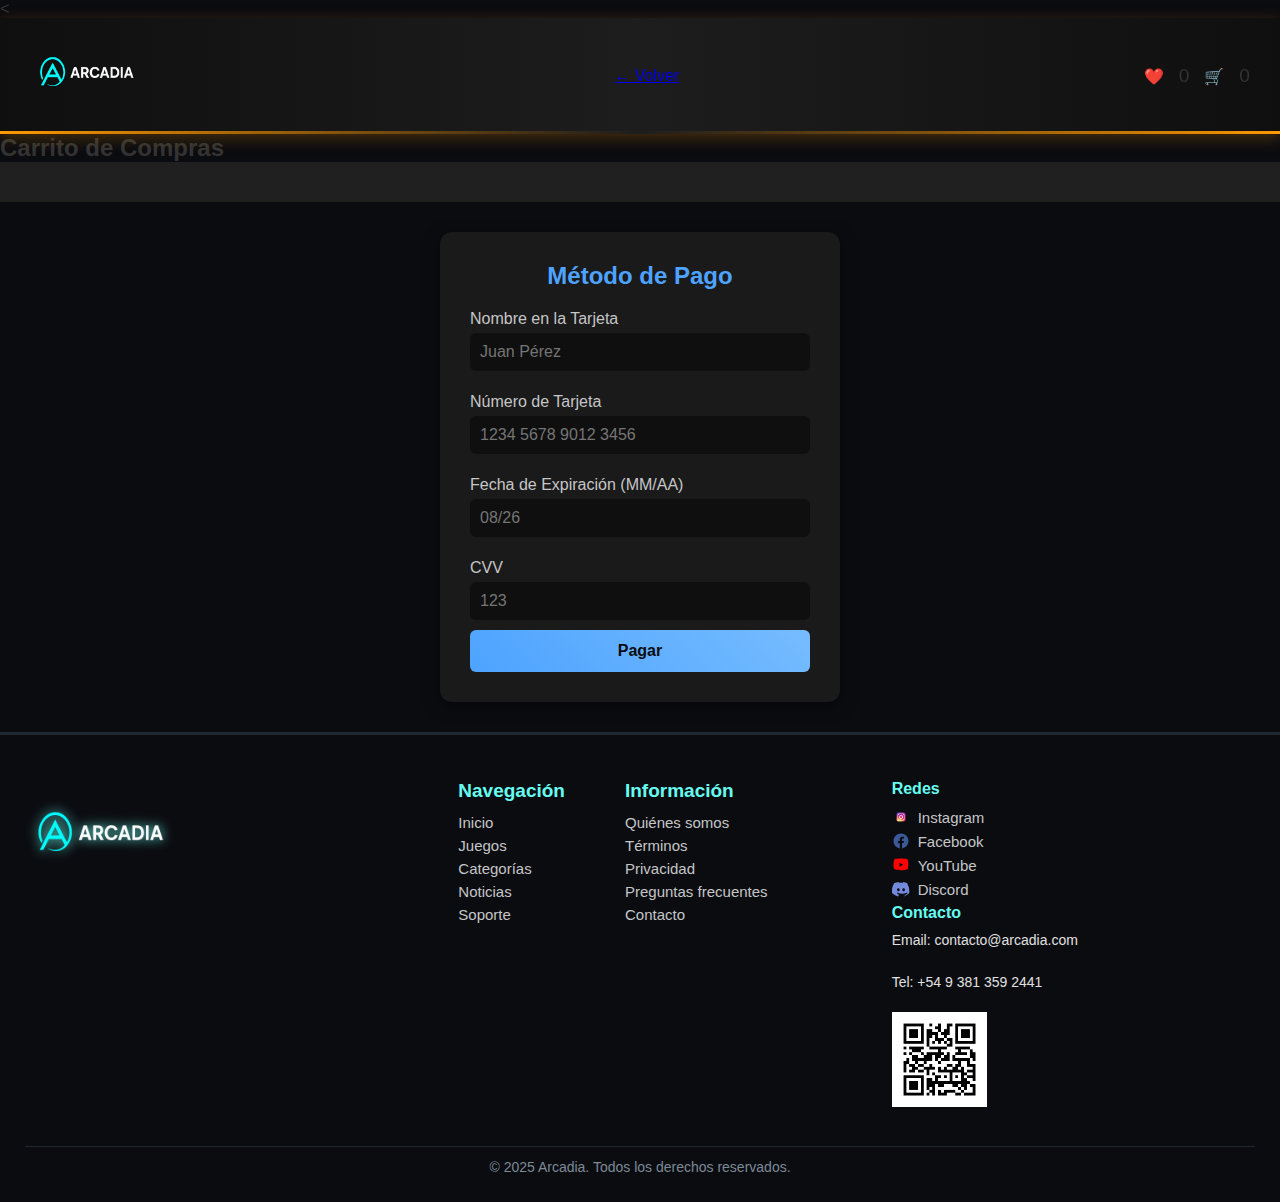
<file: cart.html>
<!DOCTYPE html>
<html lang="en">
<head>
    <meta charset="UTF-8">
    <meta name="viewport" content="width=device-width, initial-scale=1.0">
    <title>Document</title>
    <link rel="stylesheet" href="css/style.css">
</head>
<body>

    <<header class="header">
  <div class="logo"><a href="index.html" style="text-decoration: none;"><img src="ChatGPT Image 2 dic 2025, 12_54_44 a.m..png"
      width="120" height="80"></a></div>
  <a href="index.html">← Volver</a>
  <div class="icons">
    ❤️ <span id="favCount">0</span>
    🛒 <span id="cartCount">0</span>
  </div>
</header>

<main>
  <h2>Carrito de Compras</h2>
  <div id="cartList" class="grid"></div>


  <!-- Formulario de Pago -->
<section class="checkout-section">
  <h2 class="checkout-title">Método de Pago</h2>
  <div class="checkout-form">
    <label for="cardName">Nombre en la Tarjeta</label>
    <input type="text" id="cardName" class="checkout-input" placeholder="Juan Pérez">

    <label for="cardNumber">Número de Tarjeta</label>
    <input type="text" id="cardNumber" class="checkout-input" placeholder="1234 5678 9012 3456" maxlength="19">

    <label for="cardExpiry">Fecha de Expiración (MM/AA)</label>
    <input type="text" id="cardExpiry" class="checkout-input" placeholder="08/26" maxlength="5">

    <label for="cardCVV">CVV</label>
    <input type="text" id="cardCVV" class="checkout-input" placeholder="123" maxlength="4">

    <button id="payButton" class="checkout-btn">Pagar</button>
  </div>
</section>

  
</main>

<footer class="arcadia-footer">
    <div class="footer-content">

        <!-- Columna izquierda: Logo -->
        <div class="footer-col footer-logo">
            <a href="index.html" style="text-decoration: none;"><img src="ChatGPT Image 2 dic 2025, 12_54_44 a.m..png" alt="Arcadia Logo"></a>
        </div>

        <!-- Columna central: dos columnas de links -->
        <div class="footer-col footer-links">
            <div class="links-col">
                <h4>Navegación</h4>
                <a href="#">Inicio</a>
                <a href="#">Juegos</a>
                <a href="#">Categorías</a>
                <a href="#">Noticias</a>
                <a href="#">Soporte</a>
            </div>

            <div class="links-col">
                <h4>Información</h4>
                <a href="#">Quiénes somos</a>
                <a href="#">Términos</a>
                <a href="#">Privacidad</a>
                <a href="#">Preguntas frecuentes</a>
                <a href="#">Contacto</a>
            </div>
        </div>

        <!-- Columna derecha -->
        <div class="footer-col footer-info">

            <div class="social">
                <h4>Redes</h4>

                <a href="https://www.google.com/url?sa=t&rct=j&q=&esrc=s&source=web&cd=&ved=2ahUKEwj-5oKaiZ-RAxXwErkGHUanCrMQFnoECAwQAQ&url=https%3A%2F%2Fwww.instagram.com%2Fsteam_games_official%2F%3Fhl%3Des&usg=AOvVaw1OLbAP8uUGLeVGV8DR2A9r&opi=89978449">
                    <span class="icon instagram"></span> Instagram
                </a>

                <a href="https://www.google.com/url?sa=t&rct=j&q=&esrc=s&source=web&cd=&ved=2ahUKEwiL_auViJ-RAxWmD7kGHSqcKr4QFnoECC8QAQ&url=https%3A%2F%2Fwww.facebook.com%2Fgroups%2F193399494192518%2F%3Flocale%3Des_LA&usg=AOvVaw0_mVzBYSnWv7RQZfmbw1pT&opi=89978449">
                    <span class="icon facebook"></span> Facebook
                </a>

                <a href="https://www.google.com/url?sa=t&rct=j&q=&esrc=s&source=web&cd=&ved=2ahUKEwiAiJm5iZ-RAxWFBrkGHbIOL1EQFnoECAwQAQ&url=https%3A%2F%2Fwww.youtube.com%2F%40Steam&usg=AOvVaw3nuldWfhlZiTJDnbh_1ngS&opi=89978449">
                    <span class="icon youtube"></span> YouTube
                </a>

                <a href="https://www.google.com/url?sa=t&rct=j&q=&esrc=s&source=web&cd=&ved=2ahUKEwiPp_LPiZ-RAxV7H7kGHSXbOmkQFnoECAwQAQ&url=https%3A%2F%2Fdiscord.com%2Finvite%2Fy8mcERS&usg=AOvVaw1p5cYX5ohfluZjKO8LuRWy&opi=89978449">
                    <span class="icon discord"></span> Discord
                </a>
            </div>

            <div class="contacto">
                <h4>Contacto</h4>
                <p>Email: contacto@arcadia.com</p>
                <br>
                <p>Tel: +54 9 381 359 2441</p>
                <br>
            </div>

            <div class="qr">
                <img src="qr_arcadia.png" alt="Data Fiscal" width="95">
            </div>
        </div>

    </div>
    <div class="footer-copy">
        © 2025 Arcadia. Todos los derechos reservados.
    </div>
    
</footer>

<script src="js/cart.js"></script>
<script src="js/fav.js"></script>
<script>
let cartList = document.getElementById("cartList");
let productos = [];
let cart = JSON.parse(localStorage.getItem("cart")) || [];

fetch("./data/productos.json")
  .then(res => res.json())
  .then(data => {
    productos = data;
    mostrarCarrito();
  });

function mostrarCarrito() {
  cartList.innerHTML = "";
  cart.forEach(id => {
    const prod = productos.find(p => p.id === id);
    if (prod) {
      const div = document.createElement("div");
      div.className = "productCard";
      div.innerHTML = `
        <img src="${prod.imagen}" alt="${prod.nombre}">
        <h3>${prod.nombre}</h3>
        <p>$${prod.precio}</p>
        <button onclick="addToFav(${prod.id})">❤️ Favorito</button>
      `;
      cartList.appendChild(div);
    }
  });
}
</script>
</body>
</html>
</file>
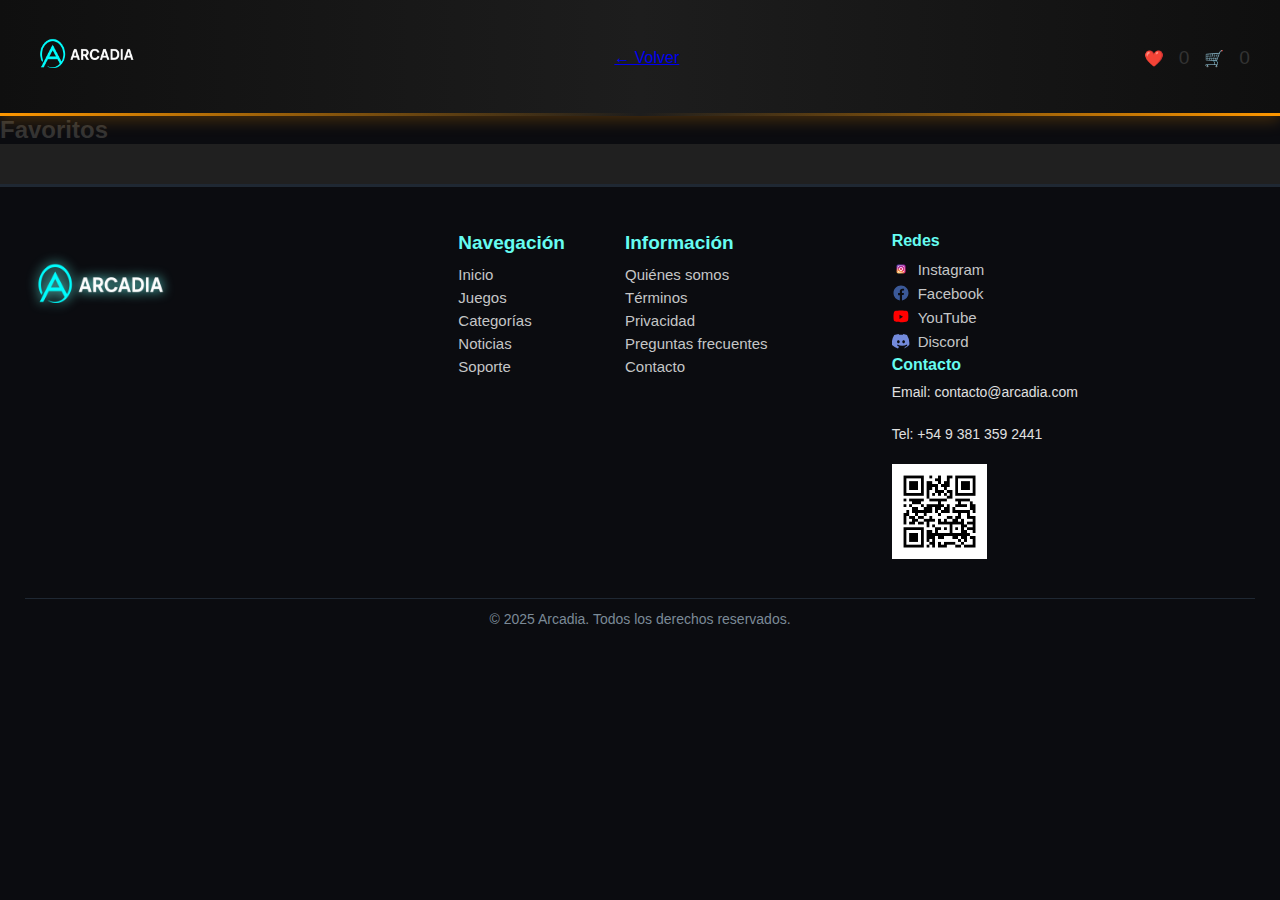
<file: fav.html>
<!DOCTYPE html>
<html lang="en">
<head>
    <meta charset="UTF-8">
    <meta name="viewport" content="width=device-width, initial-scale=1.0">
    <title>Document</title>
    <link rel="stylesheet" href="css/style.css">
</head>
<body>
     <header class="header">
  <div class="logo"><a href="index.html" style="text-decoration: none;"><img src="ChatGPT Image 2 dic 2025, 12_54_44 a.m..png"
      width="120" height="80"></a></div>
  <a href="index.html">← Volver</a>
  <div class="icons">
    ❤️ <span id="favCount">0</span>
    🛒 <span id="cartCount">0</span>
  </div>
</header>

<main>
  <h2>Favoritos</h2>
  <div id="favList" class="grid"></div>
</main>

<footer class="arcadia-footer">
    <div class="footer-content">

        <!-- Columna izquierda: Logo -->
        <div class="footer-col footer-logo">
            <a href="index.html" style="text-decoration: none;"><img src="ChatGPT Image 2 dic 2025, 12_54_44 a.m..png" alt="Arcadia Logo"></a>
        </div>

        <!-- Columna central: dos columnas de links -->
        <div class="footer-col footer-links">
            <div class="links-col">
                <h4>Navegación</h4>
                <a href="#">Inicio</a>
                <a href="#">Juegos</a>
                <a href="#">Categorías</a>
                <a href="#">Noticias</a>
                <a href="#">Soporte</a>
            </div>

            <div class="links-col">
                <h4>Información</h4>
                <a href="#">Quiénes somos</a>
                <a href="#">Términos</a>
                <a href="#">Privacidad</a>
                <a href="#">Preguntas frecuentes</a>
                <a href="#">Contacto</a>
            </div>
        </div>

        <!-- Columna derecha -->
        <div class="footer-col footer-info">

            <div class="social">
                <h4>Redes</h4>

                <a href="https://www.google.com/url?sa=t&rct=j&q=&esrc=s&source=web&cd=&ved=2ahUKEwj-5oKaiZ-RAxXwErkGHUanCrMQFnoECAwQAQ&url=https%3A%2F%2Fwww.instagram.com%2Fsteam_games_official%2F%3Fhl%3Des&usg=AOvVaw1OLbAP8uUGLeVGV8DR2A9r&opi=89978449">
                    <span class="icon instagram"></span> Instagram
                </a>

                <a href="https://www.google.com/url?sa=t&rct=j&q=&esrc=s&source=web&cd=&ved=2ahUKEwiL_auViJ-RAxWmD7kGHSqcKr4QFnoECC8QAQ&url=https%3A%2F%2Fwww.facebook.com%2Fgroups%2F193399494192518%2F%3Flocale%3Des_LA&usg=AOvVaw0_mVzBYSnWv7RQZfmbw1pT&opi=89978449">
                    <span class="icon facebook"></span> Facebook
                </a>

                <a href="https://www.google.com/url?sa=t&rct=j&q=&esrc=s&source=web&cd=&ved=2ahUKEwiAiJm5iZ-RAxWFBrkGHbIOL1EQFnoECAwQAQ&url=https%3A%2F%2Fwww.youtube.com%2F%40Steam&usg=AOvVaw3nuldWfhlZiTJDnbh_1ngS&opi=89978449">
                    <span class="icon youtube"></span> YouTube
                </a>

                <a href="https://www.google.com/url?sa=t&rct=j&q=&esrc=s&source=web&cd=&ved=2ahUKEwiPp_LPiZ-RAxV7H7kGHSXbOmkQFnoECAwQAQ&url=https%3A%2F%2Fdiscord.com%2Finvite%2Fy8mcERS&usg=AOvVaw1p5cYX5ohfluZjKO8LuRWy&opi=89978449">
                    <span class="icon discord"></span> Discord
                </a>
            </div>

            <div class="contacto">
                <h4>Contacto</h4>
                <p>Email: contacto@arcadia.com</p>
                <br>
                <p>Tel: +54 9 381 359 2441</p>
                <br>
            </div>

            <div class="qr">
                <img src="qr_arcadia.png" alt="Data Fiscal" width="95">
            </div>
        </div>

    </div>
    <div class="footer-copy">
        © 2025 Arcadia. Todos los derechos reservados.
    </div>
    
</footer>

<script src="js/cart.js"></script>
<script src="js/fav.js"></script>
<script>
let favList = document.getElementById("favList");
let productos = [];
let fav = JSON.parse(localStorage.getItem("fav")) || [];

fetch("./data/productos.json")
  .then(res => res.json())
  .then(data => {
    productos = data;
    mostrarFavoritos();
  });

function mostrarFavoritos() {
  favList.innerHTML = "";
  fav.forEach(id => {
    const prod = productos.find(p => p.id === id);
    if (prod) {
      const div = document.createElement("div");
      div.className = "productCard";
      div.innerHTML = `
        <img src="${prod.imagen}" alt="${prod.nombre}">
        <h3>${prod.nombre}</h3>
        <p>$${prod.precio}</p>
        <button onclick="addToCart(${prod.id})">🛒 Comprar</button>
      `;
      favList.appendChild(div);
    }
  });
}
</script>
</body>
</html>
</file>
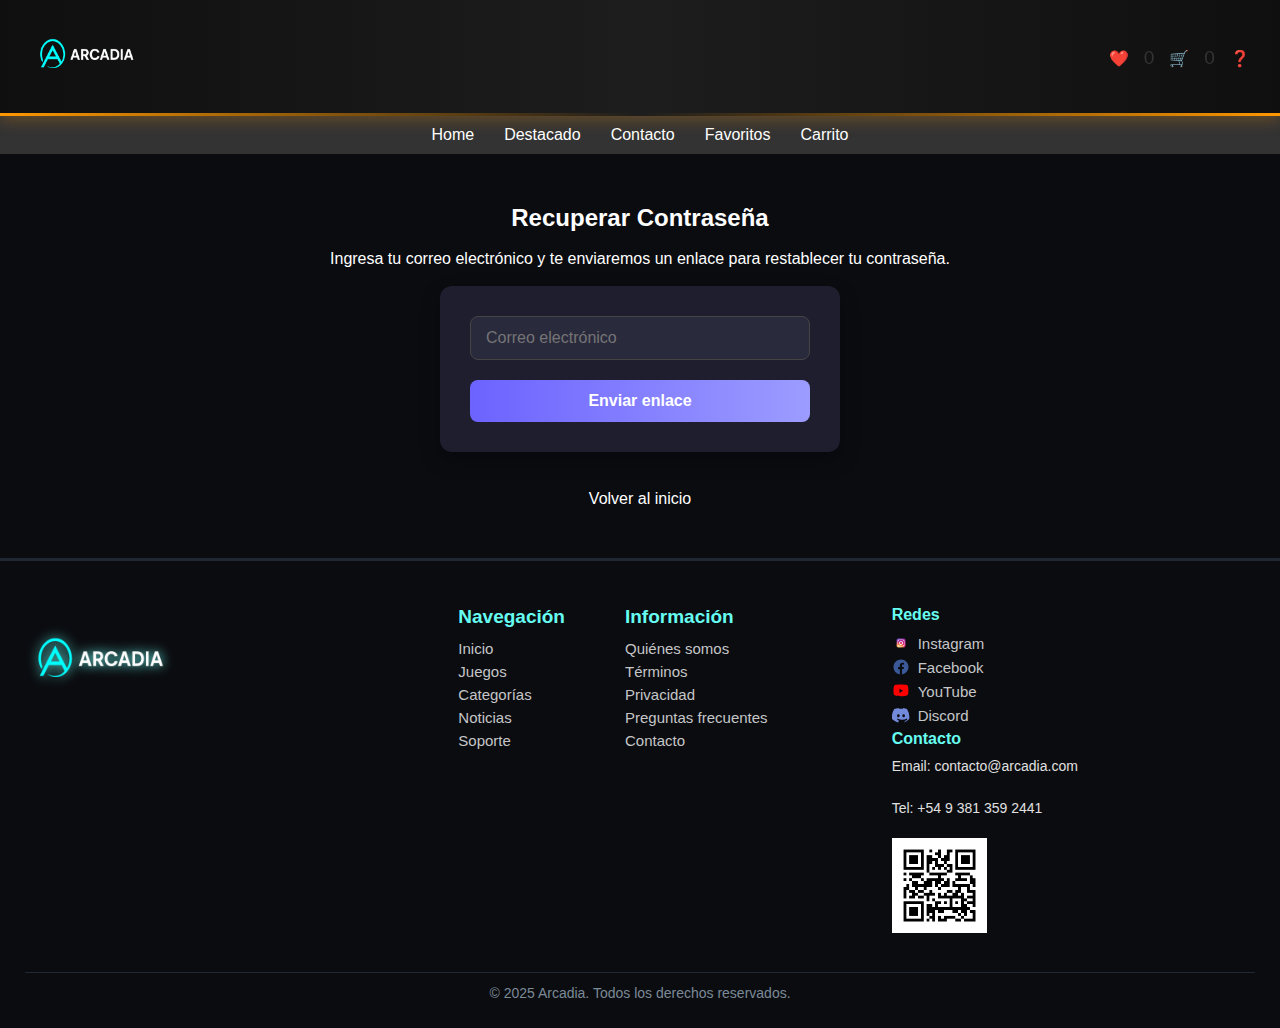
<file: recuperar.html>
<!DOCTYPE html>
<html lang="en">
<head>
    <meta charset="UTF-8">
    <meta name="viewport" content="width=device-width, initial-scale=1.0">
    <title>Document</title>
    <link rel="stylesheet" href="css/style.css">
</head>
<body>
     <!-- HEADER -->
  <header class="header">
    <div class="logo"><a href="index.html" style="text-decoration: none;"><img src="ChatGPT Image 2 dic 2025, 12_54_44 a.m..png"
      width="120" height="80"></a></div>
    <div class="icons">
      ❤️ <span id="favCount">0</span>
      🛒 <span id="cartCount">0</span>
      ❓
    </div>
  </header>

  <!-- NAV -->
  <nav class="nav">
    <a href="index.html">Home</a>
    <a href="#">Destacado</a>
    <a href="#">Contacto</a>
    <a href="fav.html">Favoritos</a>
    <a href="cart.html">Carrito</a>
  </nav>

  <!-- CONTENIDO -->
  <main class="main-content" style="padding: 50px 20px; text-align:center;">
    <h2 style="color: white;">Recuperar Contraseña</h2>
    <br>
    <p style="color: white;">Ingresa tu correo electrónico y te enviaremos un enlace para restablecer tu contraseña.</p>
    <br>
    <form id="recuperarForm" style="max-width:400px; margin: 0 auto;">
      <input type="email" id="recuperarEmail" placeholder="Correo electrónico" required>
      <button type="submit">Enviar enlace</button>
    </form>
    <br>
    <p id="mensaje" style="margin-top:20px; color:green; font-weight:bold;"></p>
    <a href="index.html" style="display:block; margin-top:15px; color:#ffffff; text-decoration:none;">Volver al inicio</a>
  </main>

  <footer class="arcadia-footer">
    <div class="footer-content">

        <!-- Columna izquierda: Logo -->
        <div class="footer-col footer-logo">
            <a href="index.html" style="text-decoration: none;"><img src="ChatGPT Image 2 dic 2025, 12_54_44 a.m..png" alt="Arcadia Logo"></a>
        </div>

        <!-- Columna central: dos columnas de links -->
        <div class="footer-col footer-links">
            <div class="links-col">
                <h4>Navegación</h4>
                <a href="#">Inicio</a>
                <a href="#">Juegos</a>
                <a href="#">Categorías</a>
                <a href="#">Noticias</a>
                <a href="#">Soporte</a>
            </div>

            <div class="links-col">
                <h4>Información</h4>
                <a href="#">Quiénes somos</a>
                <a href="#">Términos</a>
                <a href="#">Privacidad</a>
                <a href="#">Preguntas frecuentes</a>
                <a href="#">Contacto</a>
            </div>
        </div>

        <!-- Columna derecha -->
        <div class="footer-col footer-info">

            <div class="social">
                <h4>Redes</h4>

                <a href="https://www.google.com/url?sa=t&rct=j&q=&esrc=s&source=web&cd=&ved=2ahUKEwj-5oKaiZ-RAxXwErkGHUanCrMQFnoECAwQAQ&url=https%3A%2F%2Fwww.instagram.com%2Fsteam_games_official%2F%3Fhl%3Des&usg=AOvVaw1OLbAP8uUGLeVGV8DR2A9r&opi=89978449">
                    <span class="icon instagram"></span> Instagram
                </a>

                <a href="https://www.google.com/url?sa=t&rct=j&q=&esrc=s&source=web&cd=&ved=2ahUKEwiL_auViJ-RAxWmD7kGHSqcKr4QFnoECC8QAQ&url=https%3A%2F%2Fwww.facebook.com%2Fgroups%2F193399494192518%2F%3Flocale%3Des_LA&usg=AOvVaw0_mVzBYSnWv7RQZfmbw1pT&opi=89978449">
                    <span class="icon facebook"></span> Facebook
                </a>

                <a href="https://www.google.com/url?sa=t&rct=j&q=&esrc=s&source=web&cd=&ved=2ahUKEwiAiJm5iZ-RAxWFBrkGHbIOL1EQFnoECAwQAQ&url=https%3A%2F%2Fwww.youtube.com%2F%40Steam&usg=AOvVaw3nuldWfhlZiTJDnbh_1ngS&opi=89978449">
                    <span class="icon youtube"></span> YouTube
                </a>

                <a href="https://www.google.com/url?sa=t&rct=j&q=&esrc=s&source=web&cd=&ved=2ahUKEwiPp_LPiZ-RAxV7H7kGHSXbOmkQFnoECAwQAQ&url=https%3A%2F%2Fdiscord.com%2Finvite%2Fy8mcERS&usg=AOvVaw1p5cYX5ohfluZjKO8LuRWy&opi=89978449">
                    <span class="icon discord"></span> Discord
                </a>
            </div>

            <div class="contacto">
                <h4>Contacto</h4>
                <p>Email: contacto@arcadia.com</p>
                <br>
                <p>Tel: +54 9 381 359 2441</p>
                <br>
            </div>

            <div class="qr">
                <img src="qr_arcadia.png" alt="Data Fiscal" width="95">
            </div>
        </div>

    </div>
    <div class="footer-copy">
        © 2025 Arcadia. Todos los derechos reservados.
    </div>
    
</footer>

  <script>
    // Simulación de envío de enlace
    const form = document.getElementById('recuperarForm');
    const mensaje = document.getElementById('mensaje');

    form.addEventListener('submit', function(e){
      e.preventDefault();
      const email = document.getElementById('recuperarEmail').value;
      if(email){
        mensaje.textContent = "Se ha enviado un enlace de recuperación a " + email;
        form.reset();
      }
    });
  </script>
</body>
</html>
</file>
<file: css/style.css>
/* Reset y fuente */
* {
  margin: 0;
  padding: 0;
  box-sizing: border-box;
}

body {
  font-family: 'Poppins', sans-serif;
  background: #0b0c10;
  color: #333;
}

/* HEADER MEJORADO */
.header {
  display: flex;
  justify-content: space-between;
  align-items: center;
  padding: 15px 30px;
  position: sticky;
  top: 0;
  z-index: 1000;

  /* Fondo con degradado */
  background: linear-gradient(90deg, #0f0f0f, #1d1d1d, #0f0f0f);

  /* Sombra inferior elegante */
  box-shadow: 0 4px 15px rgba(255, 152, 0, 0.25);

  /* Animación de entrada */
  animation: headerFade 0.8s ease-out;
}

@keyframes headerFade {
  from { opacity: 0; transform: translateY(-20px); }
  to   { opacity: 1; transform: translateY(0); }
}

/* LOGO */
.header .logo {
  font-weight: bold;
  font-size: 1.6em;
  letter-spacing: 1px;
  color: #ff9800;
  text-shadow: 0 0 8px rgba(255, 152, 0, 0.6);
  transition: transform 0.3s, text-shadow 0.3s;
}

.header .logo:hover {
  transform: scale(1.05);
  text-shadow: 0 0 12px rgba(255, 152, 0, 1);
}

/* ICONOS */
.header .icons {
  display: flex;
  align-items: center;
  gap: 15px;
}

.header .icons span {
  cursor: pointer;
  font-size: 1.2em;
  transition: transform 0.3s, color 0.3s, text-shadow 0.3s;
}

.header .icons span:hover {
  color: #ff9800;
  transform: scale(1.2);
  text-shadow: 0 0 10px rgba(255, 152, 0, 0.8);
}

/* BUSCADOR DESPLEGABLE */
.header .search {
  position: relative;
}

.header .search input {
  padding: 7px 12px;
  border-radius: 5px;
  border: none;
  outline: none;
  width: 0px;
  opacity: 0;
  transition: all 0.4s ease;
}

.header .search:hover input,
.header .search input:focus {
  width: 160px;
  opacity: 1;
  background: #fff;
}

/* LÍNEA INFERIOR ANIMADA */
.header::after {
  content: "";
  position: absolute;
  bottom: 0;
  left: 0;
  height: 3px;
  width: 100%;
  background: linear-gradient(90deg, #ff9800, transparent, #ff9800);
  animation: glowline 3s linear infinite;
}

@keyframes glowline {
  0% { filter: brightness(0.7); }
  50% { filter: brightness(1.4); }
  100% { filter: brightness(0.7); }
}

/* NAV */
.nav {
  display: flex;
  justify-content: center;
  background: #333;
  padding: 10px 0;
  position: sticky;
  top: 60px;
  z-index: 900;
}

.nav a {
  color: #fff;
  margin: 0 15px;
  text-decoration: none;
  font-weight: 500;
  transition: color 0.3s;
}

.nav a:hover {
  color: #ff9800;
}

/* MENU HAMBURGUESA (MOBILE) */
.mobileMenu {
  display: none;
  position: relative;
  background: #1a1a1a;
  padding: 10px 20px;
}

.hamburger {
  font-size: 2em;
  background: none;
  border: none;
  color: white;
  cursor: pointer;
}

.mobile-panel {
  display: none;
  flex-direction: column;
  background: #222;
  padding: 15px;
  border-radius: 10px;
  margin-top: 10px;
}

.mobile-panel a {
  color: #fff;
  margin: 10px 0;
  text-decoration: none;
  font-size: 1.1em;
}

.mobile-panel input {
  margin-bottom: 15px;
  padding: 8px;
  border-radius: 5px;
  border: none;
}

/* SOLO MOBILE */
@media (max-width: 768px) {
  .nav { display: none; }       /* Oculta el nav original */
  .icons { display: none; }     /* Oculta iconos desktop */
  .search { display: none; }    /* Oculta buscador desktop */
  .mobileMenu { display: block; }
}

/* SECCIÓN TIENDA */
.store-section {
  padding: 50px 5%;
  background: #0f0f0f;
  color: #fff;
}

.store-title {
  font-size: 32px;
  margin-bottom: 25px;
  font-weight: 700;
}


/* GRID */
.store-grid {
  display: grid;
  grid-template-columns: repeat(auto-fit, minmax(260px, 1fr));
  gap: 25px;
}

/* CARD */
.product-card {
  background: #1b1b1b;
  border-radius: 10px;
  overflow: hidden;
  cursor: pointer;
  box-shadow: 0 0 20px rgba(0,0,0,0.4);
  transform: translateY(0);
  transition: transform 0.25s ease, box-shadow 0.25s ease;
}

.product-card:hover {
  transform: translateY(-6px);
  box-shadow: 0 0 30px rgba(80, 150, 255, 0.4);
}

/* IMAGEN */
.product-card img {
  width: 100%;
  height: 170px;
  object-fit: cover;
}

/* INFO */
.product-info {
  padding: 15px;
}

.product-info h3 {
  font-size: 20px;
  margin-bottom: 10px;
}

.product-info p {
  font-size: 14px;
  color: #ccc;
  margin-bottom: 12px;
}

.price {
  font-size: 18px;
  color: #4da3ff;
  font-weight: bold;
  display: block;
  margin-bottom: 15px;
}

/* BOTÓN */
.buy-btn {
  width: 100%;
  padding: 10px;
  background: #4da3ff;
  border: none;
  color: #000;
  font-weight: 700;
  border-radius: 6px;
  cursor: pointer;
  transition: background 0.25s, transform 0.2s ease;
}

.buy-btn:hover {
  background: #76bcff;
  transform: scale(1.03);
}

/* GRID PRODUCTOS */
.grid {
  background: #202020;
  display: grid;
  gap: 20px;
  padding: 20px;
}

@media (min-width: 1024px) {
  .grid { grid-template-columns: repeat(5, 1fr); }
}

@media (max-width: 1023px) and (min-width: 768px) {
  .grid { grid-template-columns: repeat(3, 1fr); }
}

@media (max-width: 767px) {
  .grid { grid-template-columns: repeat(2, 1fr); }
}

/* PRODUCT CARD */
.productCard {
  background: gray;
  border-radius: 10px;
  padding: 15px;
  text-align: center;
  box-shadow: 0 4px 8px rgba(0,0,0,0.1);
  transition: transform 0.3s, box-shadow 0.3s;
}

.productCard:hover {
  transform: translateY(-5px);
  box-shadow: 0 6px 15px rgba(0,0,0,0.2);
}

.productCard img {
  max-width: 100%;
  border-radius: 8px;
  margin-bottom: 10px;
}

.productCard h3 {
  margin: 10px 0;
}

.productCard button {
  margin: 5px;
  padding: 7px 15px;
  border: none;
  border-radius: 5px;
  cursor: pointer;
  transition: background 0.3s;
}

.productCard button:hover {
  background: #ff9800;
  color: #fff;
}

.arcadia-footer {
    background: #0b0c10;
    color: #e0e0e0;
    padding: 45px 25px 15px;
    font-family: 'Poppins', sans-serif;
    border-top: 3px solid #1f2833;
}

.footer-content {
    display: flex;
    justify-content: space-between;
    gap: 70px;
    flex-wrap: wrap;
}

.footer-col {
    flex: 1;
    min-width: 270px;
}

.footer-logo img {
    width: 160px;
    filter: drop-shadow(0 0 6px #66fcf1);
}

/* ---- LINKS ---- */
.footer-links {
    display: flex;
    gap: 60px;
}

.links-col h4 {
    margin-bottom: 12px;
    font-size: 19px;
    color: #66fcf1;
}

.links-col a {
    display: block;
    text-decoration: none;
    color: #c5c6c7;
    margin: 6px 0;
    font-size: 15px;
    transition: 0.25s;
}

.links-col a:hover {
    color: #45a29e;
    transform: translateX(4px);
}

/* ---- REDES E ICONOS ---- */
.social h4,
.contacto h4 {
    color: #66fcf1;
    margin-bottom: 10px;
}

.social a {
    display: flex;
    align-items: center;
    gap: 8px;
    text-decoration: none;
    color: #c5c6c7;
    margin: 6px 0;
    font-size: 15px;
    transition: 0.25s;
}

.social a:hover {
    color: #45a29e;
}

/* ICONOS */
.icon {
    width: 18px;
    height: 18px;
    display: inline-block;
    background-size: cover;
}

.instagram {
    background-image: url(ChatGPT\ Image\ 2\ dic\ 2025\,\ 12_53_06\ a.m..png);
}

.facebook {
    background-image: url('data:image/svg+xml;utf8,<svg fill="%233b5998" xmlns="http://www.w3.org/2000/svg" viewBox="0 0 24 24"><path d="M22 12c0-5.523-4.477-10-10-10S2 6.477 2 12c0 5.006 3.657 9.128 8.438 9.878v-6.992H8.078v-2.886h2.36V9.797c0-2.33 1.393-3.62 3.523-3.62 1.022 0 2.09.183 2.09.183v2.29h-1.178c-1.162 0-1.523.72-1.523 1.458v1.753h2.593l-.414 2.886H13.35V21.88C18.142 21.128 22 17.006 22 12z"/></svg>');
}

.youtube {
    background-image: url('data:image/svg+xml;utf8,<svg fill="%23ff0000" xmlns="http://www.w3.org/2000/svg" viewBox="0 0 24 24"><path d="M21.6 7.2s-.2-1.6-.8-2.4c-.8-.8-1.6-.8-2-1C15.8 3.2 12 3.2 12 3.2h-.1s-3.8 0-6.8.6c-.4.1-1.2.2-2 1-.6.8-.8 2.4-.8 2.4S2 8.9 2 10.6v1c0 1.7.2 3.4.2 3.4s.2 1.6.8 2.4c.8.8 1.8.8 2.2.9 1.6.2 6.8.6 6.8.6s3.8 0 6.8-.6c.4-.1 1.2-.2 2-1 .6-.8.8-2.4.8-2.4s.2-1.7.2-3.4v-1c0-1.7-.2-3.4-.2-3.4zM10 14.7V8.9l4.7 2.9-4.7 2.9z"/></svg>');
}

.discord {
    background-image: url('data:image/svg+xml;utf8,<svg fill="%23738adb" xmlns="http://www.w3.org/2000/svg" viewBox="0 0 24 24"><path d="M20 4a19.77 19.77 0 00-4.9-1.5.07.07 0 00-.05.03 13.68 13.68 0 00-.6 1.2 18.56 18.56 0 00-5 0 12.72 12.72 0 00-.6-1.2.07.07 0 00-.05-.03A19.77 19.77 0 003 4a.06.06 0 00-.03.02 20.61 20.61 0 00-3 13.3.07.07 0 00.03.05A19.9 19.9 0 008 22a.07.07 0 000-.02 13.71 13.71 0 001.2-2.4.07.07 0 00-.04-.1 13.11 13.11 0 01-2-.9.07.07 0 01-.01-.1 10 10 0 000-1.7.07.07 0 01.1-.05 14 14 0 0012.8 0 .07.07 0 01.1.05 10 10 0 000 1.7.07.07 0 01-.01.1 12.39 12.39 0 01-2 .9.07.07 0 00-.04.1A13.71 13.71 0 0016 22a.07.07 0 000 .02 19.9 19.9 0 006.97-4.63.07.07 0 00.03-.05A20.61 20.61 0 0020 4zM8.5 15.1c-1 0-1.8-.9-1.8-2s.8-2 1.8-2 1.8.9 1.8 2-.8 2-1.8 2zm7 0c-1 0-1.8-.9-1.8-2s.8-2 1.8-2 1.8.9 1.8 2-.8 2-1.8 2z"/></svg>');
}

/* ---- CONTACTO ---- */
.contacto p {
    margin: 4px 0;
    font-size: 14px;
}

/* ---- COPYRIGHT ---- */
.footer-copy {
    margin-top: 35px;
    text-align: center;
    padding: 12px 0;
    font-size: 14px;
    border-top: 1px solid #1f2833;
    color: #7b8a97;
}


/* BOTONES DE AUTENTICACIÓN */
.auth-buttons {
  display: flex;
  justify-content: center;
  margin: 20px 0;
  gap: 15px;
}

.auth-buttons button {
  padding: 10px 25px;
  font-size: 1em;
  font-weight: 600;
  border: 2px solid #333;
  border-radius: 8px;
  background-color: #f4f4f4; /* mismo color de fondo que el body */
  color: #333;
  cursor: pointer;
  transition: all 0.3s ease;
}

.auth-buttons button:hover {
  background-color: #e0e0e0;
  transform: translateY(-2px);
  box-shadow: 0 4px 10px rgba(0,0,0,0.1);
}

.store-section {
  padding: 50px 0;
  background: #0f0f0f;
  color: #fff;
}

.store-title {
  font-size: 32px;
  font-weight: 700;
  text-align: center;
  margin-bottom: 25px;
}

.slider-section {
  width: 80%;
  margin: 30px auto;
}

.slider {
  display: flex;
  align-items: center;
  position: relative;
  overflow: hidden;
  border-radius: 10px;
  background: #111;
  height: 300px; /* altura fija */
}

.slides {
  display: flex;
  transition: transform 0.5s ease;
  width: 100%;
}

.slide {
  display: flex;
  min-width: 100%;
}

/* Imagen a la izquierda */
.slide img {
  width: 50%;
  height: 100%;
  object-fit: cover;
}

/* Recuadro negro a la derecha */
.slide-info {
  width: 50%;
  background: #202020;
  padding: 20px;
  display: flex;
  flex-direction: column;
  justify-content: center;
  color: #fff;
}

.slide-info h3 {
  font-size: 22px;
  margin-bottom: 10px;
  color: #4da3ff;
}

.slide-info p {
  font-size: 16px;
  line-height: 1.3;
}

/* Botones de navegación */
.prev, .next {
  position: absolute;
  top: 50%;
  transform: translateY(-50%);
  background: rgba(0,0,0,0.5);
  border: none;
  color: #fff;
  font-size: 2em;
  padding: 10px;
  cursor: pointer;
  border-radius: 50%;
  z-index: 10;
  transition: background 0.5s;
}

.prev:hover, .next:hover {
  background: rgba(0,0,0,0.8);
}

.prev { left: 10px; }
.next { right: 10px; }



@media (max-width: 900px) {
  .carousel-slide {
    flex-direction: column; /* IMAGEN ARRIBA, TEXTO ABAJO */
  }

  .carousel-image {
    width: 100%;
    height: 260px;
  }

  .carousel-image img {
    object-fit: cover;
  }

  .carousel-text {
    width: 100%;
    text-align: center;
    padding: 20px;
  }

  .carousel-text h2 {
    font-size: 1.6rem;
  }

  .carousel-text p {
    font-size: 1rem;
  }

  /* Botones flotando afuera para no tapar contenido */
  #prevBtn, #nextBtn {
    top: calc(260px / 2);
    padding: 8px 12px;
    font-size: 1.6rem;
  }
}

@media (max-width: 500px) {
  .carousel-image {
    height: 210px;
  }

  .carousel-text h2 {
    font-size: 1.3rem;
  }

  .carousel-text p {
    font-size: 0.9rem;
  }

  #prevBtn, #nextBtn {
    font-size: 1.3rem;
    padding: 6px 10px;
  }
}

/* ---------------------------
   CONTENEDOR GENERAL
---------------------------- */
.categorias-publicidad-container {
  display: flex;
  gap: 40px;
  margin: 50px 0;
  color: white;
  align-items: flex-start;
  flex-wrap: wrap;
}

/* ---------------------------
   CATEGORÍAS
---------------------------- */
.categorias-box {
  width: 65%;
  min-width: 300px;
  background: rgba(20, 20, 20, 0.75);
  padding: 22px;
  border-radius: 12px;
  border: 1px solid rgba(0, 170, 255, 0.14);
  box-shadow: 0 0 16px rgba(0, 150, 255, 0.12);
}

.titulo-categorias {
  margin-bottom: 18px;
  letter-spacing: 2px;
  font-size: 20px;
  color: #dff7ff;
  text-shadow: 0 0 8px rgba(0, 170, 255, 0.25);
}

/* ITEM */
.cat-item + .cat-item { margin-top: 12px; }

/* BOTON (estilo Arcadia) */
.cat-btn {
  width: 100%;
  padding: 12px 14px;
  background: linear-gradient(180deg, #0f1621 0%, #081019 100%);
  border: 1px solid rgba(0, 150, 255, 0.25);
  color: #bfeaff;
  font-weight: 700;
  border-radius: 10px;
  cursor: pointer;
  transition: transform .12s ease, box-shadow .12s ease, background .12s ease;
  text-align: left;
  display: flex;
  justify-content: space-between;
  align-items: center;
  gap: 10px;
  outline: none;
  user-select: none;
}

.cat-btn .chev {
  margin-left: 10px;
  opacity: 0.9;
  transition: transform .25s ease;
}

/* hover/focus */
.cat-btn:hover,
.cat-btn:focus {
  transform: translateY(-2px);
  box-shadow: 0 6px 18px rgba(0, 150, 255, 0.16);
}

/* cuando está abierto */
.cat-btn.open {
  box-shadow: 0 10px 26px rgba(0, 170, 255, 0.22);
  background: linear-gradient(180deg, rgba(6,10,16,0.95), rgba(8,12,18,0.95));
}
.cat-btn.open .chev {
  transform: rotate(180deg);
}

/* CONTENIDO (collapse) — animación */
.cat-content {
  overflow: hidden;
  max-height: 0;
  transition: max-height .32s cubic-bezier(.2,.8,.2,1), opacity .25s ease;
  opacity: 0;
  background: rgba(12, 12, 12, 0.9);
  padding: 0 12px;
  border-radius: 8px;
  border-left: 3px solid rgba(0, 170, 255, 0.18);
  margin-top: 8px;
  margin-bottom: 6px;
  box-shadow: 0 0 12px rgba(0, 150, 255, 0.06);
  color: #d8f6ff;
  line-height: 1.5;
}

/* cuando esté abierto, JS le sumará la clase .active y seteará max-height */
.cat-content.active {
  opacity: 1;
  padding: 12px;
}

/* ---------------------------
   PUBLICIDAD
---------------------------- */
.contenedor-categorias-publicidad {
  display: flex;
  gap: 20px; /* espacio entre categorías y publicidad */
}

.categorias {
  flex: 2; /* ocupa más espacio */
}

.publicidad {
  flex: 3; /* ocupa menos espacio, se coloca a la derecha */
}

.publi-title {
  text-align: center;
  margin-bottom: 20px;
  text-shadow: 0 0 8px #00aaff;
}

.publi-card {
  text-align: center;
}

.publi-img {
  width: 100%;
  border-radius: 12px;
  margin-bottom: 12px;
  box-shadow: 0 0 15px rgba(0, 150, 255, 0.25);
}

.publi-text {
  font-size: 14px;
  color: #d7f2ff;
}


/* ----- MOBILE FOOTER ----- */
@media (max-width: 768px) {

    .footer-content {
        flex-direction: column;
        align-items: center;
        text-align: center;
        gap: 35px;
    }

    /* Logo centrado */
    .footer-logo img {
        margin: 0 auto;
    }

    /* Dos columnas de links una abajo de la otra */
    .footer-links {
        flex-direction: column;
        gap: 25px;
        align-items: center;
    }

    .links-col a {
        font-size: 16px;
    }

    /* Redes centradas */
    .footer-info {
        text-align: center;
        align-items: center;
    }

    .social a {
        justify-content: center;
    }

    /* QR al centro */
    .qr img {
        margin: 15px auto 0;
        display: block;
    }

    /* Centrar copyright */
    .footer-copy {
        text-align: center;
    }
}

/* ----- CATEGORIAS MOBILE ----- */
@media (max-width: 768px) {

  .categorias-publicidad-container {
    flex-direction: column;
    gap: 20px;
  }

  /* Ocultar publicidad */
  .publicidad-box {
    display: none;
  }

  /* Categorías ocupan todo el ancho */
  .categorias-box {
    width: 100%;
  }

  .cat-item {
    width: 100%;
  }

  .cat-btn {
    width: 100%;
    text-align: left;
    padding: 10px 15px;
    font-size: 16px;
  }

  .cat-content {
    padding-left: 15px;
    font-size: 14px;
  }
}

/* Fondo del modal */
.modal {
  display: none; 
  position: fixed;
  z-index: 1000;
  left: 0; top: 0;
  width: 100%; height: 100%;
  background-color: rgba(0,0,0,0.6);
  justify-content: center;
  align-items: center;
}

/* Contenido del modal */
.modal-content {
  background-color: #1a1a1a;
  padding: 30px;
  border-radius: 10px;
  width: 350px;
  text-align: center;
  color: #fff;
  box-shadow: 0 0 15px rgba(0,0,0,0.5);
}

/* Campos del formulario */
.modal-content input {
  width: 90%;
  padding: 10px;
  margin: 10px 0;
  border: none;
  border-radius: 5px;
}

/* Botones */
.modal-content button {
  width: 95%;
  padding: 10px;
  margin-top: 10px;
  border: none;
  border-radius: 5px;
  background: linear-gradient(45deg, #ff4d6d, #ff8a5c);
  color: #fff;
  cursor: pointer;
  font-weight: bold;
}

/* Cerrar modal */
.close {
  position: absolute;
  top: 10px; right: 15px;
  font-size: 25px;
  cursor: pointer;
  color: #fff;
}

/* Links */
.modal-content p span {
  color: #ff8a5c;
  cursor: pointer;
  font-weight: bold;
  text-decoration: underline;
}

/* Contenedor centrado para los botones */
.button-container {
  display: flex;
  justify-content: center;
  gap: 20px; /* separación entre botones */
  margin: 20px 0;
}

/* Botones estilo Steam */
#openLogin, #openRegister {
  padding: 12px 25px;
  border: 2px solid #666;
  border-radius: 5px;
  background-color: #1b2838; /* gris oscuro Steam */
  color: #c7d5e0;
  font-weight: bold;
  font-size: 16px;
  cursor: pointer;
  transition: all 0.3s ease;
  box-shadow: 0 3px 6px rgba(0,0,0,0.3);
}

/* Hover */
#openLogin:hover, #openRegister:hover {
  background-color: #2a475e; /* azul más brillante */
  color: #fff;
  border-color: #fff;
  box-shadow: 0 6px 12px rgba(0,0,0,0.5);
  transform: translateY(-2px);
}

.contenedor-modales{
  background-color: #0b0c10;
}


/* Sección checkout */
.checkout-section {
  background: #1a1a1a;
  padding: 30px;
  border-radius: 12px;
  max-width: 400px;
  margin: 30px auto;
  box-shadow: 0 4px 15px rgba(0, 0, 0, 0.5);
  color: #fff;
}

.checkout-title {
  font-size: 24px;
  font-weight: 700;
  margin-bottom: 20px;
  text-align: center;
  color: #4da3ff;
}

.checkout-form label {
  display: block;
  margin: 12px 0 5px;
  font-weight: 500;
  color: #c5c6c7;
}

.checkout-input {
  width: 100%;
  padding: 10px;
  border-radius: 6px;
  border: none;
  margin-bottom: 10px;
  background: #0f0f0f;
  color: #fff;
  font-size: 16px;
}

.checkout-input:focus {
  outline: 2px solid #4da3ff;
}

.checkout-btn {
  width: 100%;
  padding: 12px;
  background: linear-gradient(45deg, #4da3ff, #76bcff);
  border: none;
  border-radius: 6px;
  font-weight: bold;
  font-size: 16px;
  cursor: pointer;
  transition: transform 0.2s, box-shadow 0.2s;
  color: #0b0c10;
}

.checkout-btn:hover {
  transform: translateY(-2px);
  box-shadow: 0 4px 12px rgba(77, 163, 255, 0.6);
}


/* Estilo general del formulario */
#recuperarForm {
  background: #1e1e2f; /* Fondo oscuro elegante */
  padding: 30px;
  border-radius: 12px;
  box-shadow: 0 8px 20px rgba(0,0,0,0.3);
  display: flex;
  flex-direction: column;
  gap: 20px;
  font-family: 'Arial', sans-serif;
  color: #fff;
}

/* Estilo de los inputs */
#recuperarForm input[type="email"] {
  padding: 12px 15px;
  border-radius: 8px;
  border: 1px solid #444;
  background-color: #2a2a3d;
  color: #fff;
  font-size: 16px;
  transition: 0.3s;
}

#recuperarForm input[type="email"]:focus {
  border-color: #6c63ff;
  outline: none;
  box-shadow: 0 0 8px rgba(108, 99, 255, 0.5);
}

/* Estilo del botón */
#recuperarForm button {
  padding: 12px 15px;
  border-radius: 8px;
  border: none;
  background: linear-gradient(90deg, #6c63ff, #9c9cff);
  color: #fff;
  font-size: 16px;
  font-weight: bold;
  cursor: pointer;
  transition: 0.3s;
}

#recuperarForm button:hover {
  transform: translateY(-2px);
  box-shadow: 0 4px 12px rgba(108, 99, 255, 0.5);
}
</file>
